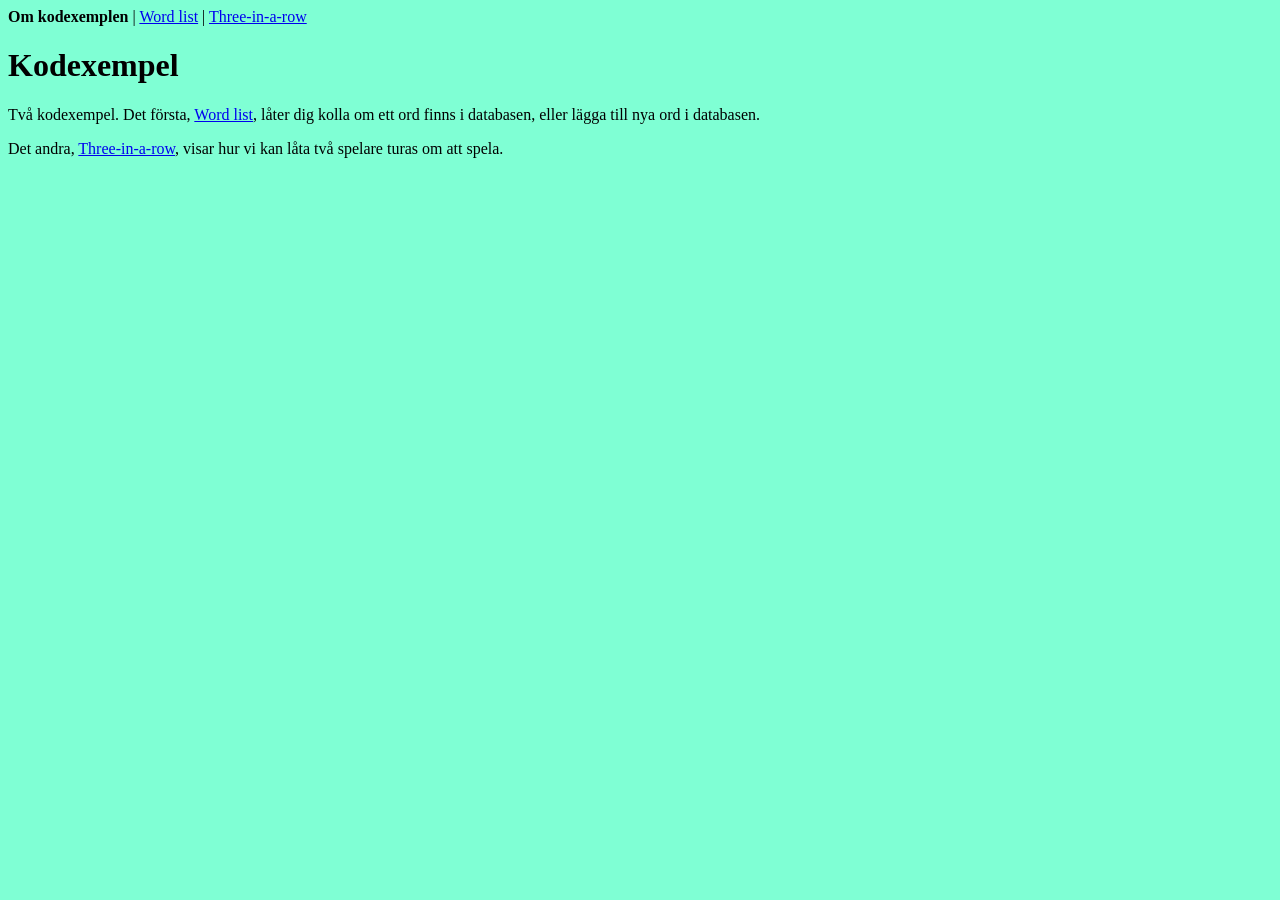
<file: wwwroot/index.html>
<!DOCTYPE html>
<html lang="en">

<head>
  <meta charset="UTF-8">
  <meta name="viewport" content="width=device-width, initial-scale=1.0">
  <title>Wordapp</title>
  <script src="https://cdnjs.cloudflare.com/ajax/libs/jquery/3.4.1/jquery.min.js"></script>
  <link rel="stylesheet" href="style.css">
</head>

<body>
  <nav>
    <strong>Om kodexemplen</strong> | <a href="wordlist.html">Word list</a> | <a href="three-in-a-row.html">Three-in-a-row</a>
  </nav>
  <h1>Kodexempel</h1>
  <p>Två kodexempel. Det första, <a href="wordlist.html">Word list</a>, låter dig kolla om ett ord finns i databasen, eller lägga till nya ord i
    databasen.</p>
  <p>Det andra, <a href="three-in-a-row.html">Three-in-a-row</a>, visar hur vi kan låta två spelare turas om att spela.</p>

</body>

</html>
</file>
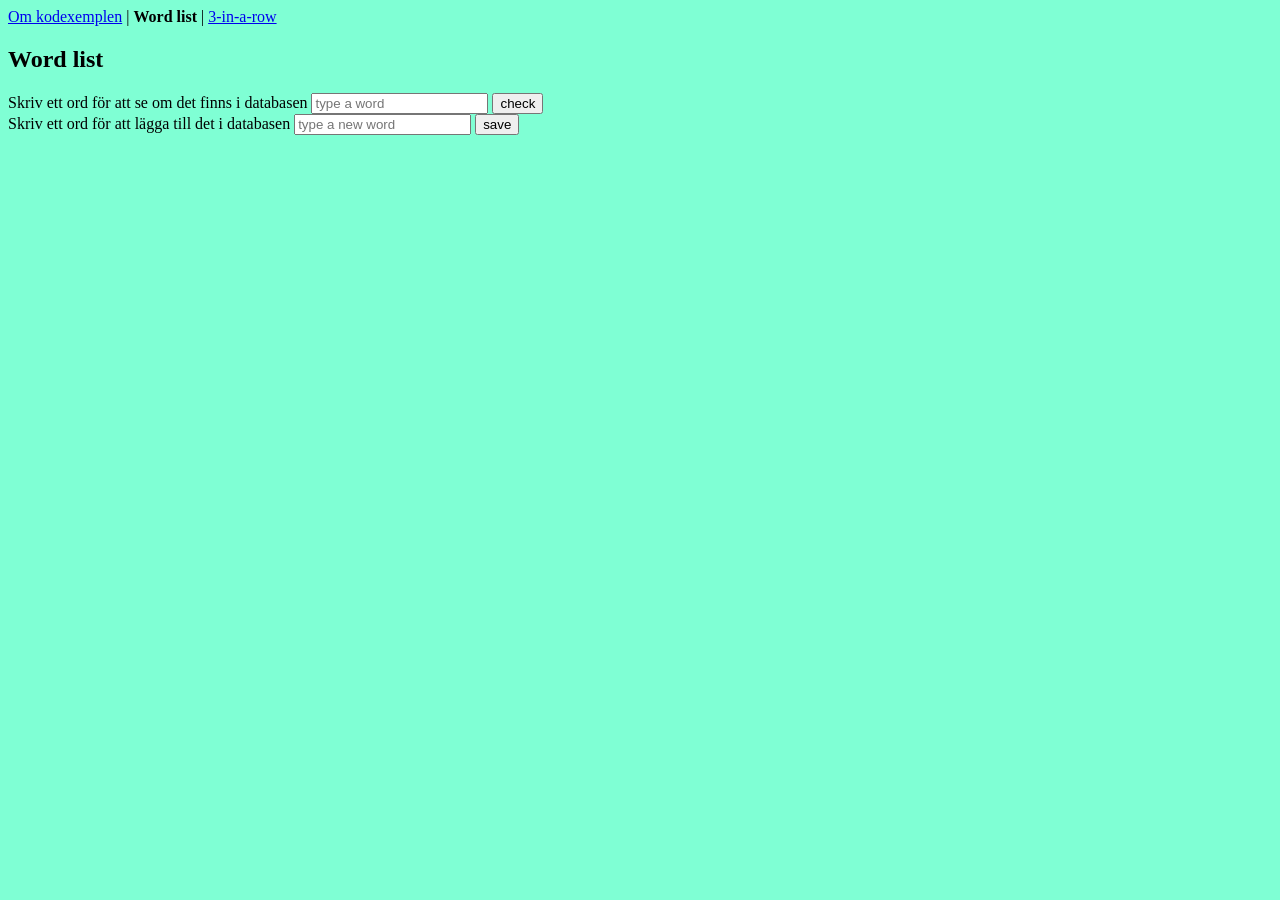
<file: wwwroot/wordlist.html>
<!DOCTYPE html>
<html lang="en">

<head>
    <meta charset="UTF-8">
    <meta name="viewport" content="width=device-width, initial-scale=1.0">
    <title>Wordapp</title>
    <script src="https://cdnjs.cloudflare.com/ajax/libs/jquery/3.4.1/jquery.min.js"></script>
    <script src="wordlist.js" defer></script>
    <link rel="stylesheet" href="style.css">
</head>

<body>
<nav>
    <a href="index.html">Om kodexemplen</a> | <strong>Word list</strong> | <a href="three-in-a-row.html">3-in-a-row</a>
</nav>
<h2>Word list</h2>

<form id="word-check">
    <label>Skriv ett ord för att se om det finns i databasen</label>
    <input type="text" name="word" placeholder="type a word">
    <input type="submit" value="check">
</form>

<form id="new-word">
    <label>Skriv ett ord för att lägga till det i databasen</label>
    <input type="text" name="new-word" placeholder="type a new word">
    <input type="submit" value="save">
</form>

<p id="message"></p>

</body>

</html>
</file>
<file: wwwroot/style.css>
body {
    background-color: aquamarine;
}

#message,
#message2 {
    color: darkred;
    font-weight: bold;
}

#tictactoe {
    display: grid;
    grid-template-columns: repeat(3, 30px);
    grid-template-rows: repeat(3, 30px);
    grid-column-gap: 0px;
    grid-row-gap: 0px;
}

#tictactoe>input {
    cursor: pointer;
}
</file>
